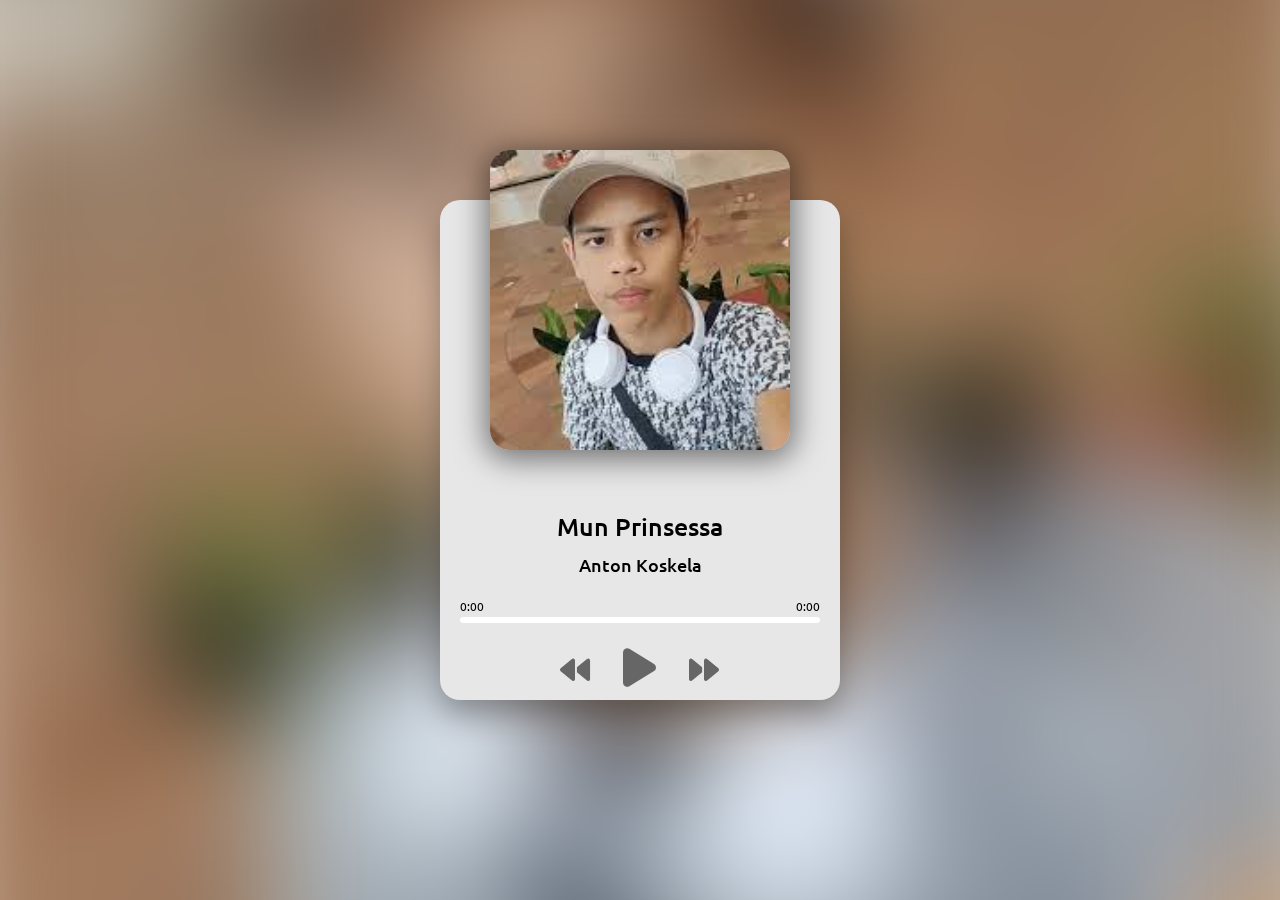
<file: musiikki.html>
<!DOCTYPE html>
<html lang="en">

<head>
    <meta charset="UTF-8">
    <meta http-equiv="X-UA-Compatible" content="IE=edge">
    <meta name="viewport" content="width=device-width, initial-scale=1.0">
    <link rel="stylesheet" href="https://cdnjs.cloudflare.com/ajax/libs/font-awesome/6.4.0/css/all.min.css">
    <link rel="stylesheet" href="musiikki.css">
    <title>Musaa</title>
</head>

<body>

    <div class="background">
        <img src="" id="bg-img">
    </div>

    <div class="container">
        <div class="player-img">
            <img src="" class="active" id="cover">
        </div>

        <h2 id="music-title"></h2>
        <h3 id="music-artist"></h3>

        <div class="player-progress" id="player-progress">
            <div class="progress" id="progress"></div>
            <div class="music-duration">
                <span id="current-time">0:00</span>
                <span id="duration">0:00</span>
            </div>
        </div>

        <div class="player-controls">
            <i class="fa-solid fa-backward" title="Previous" id="prev"></i>
            <i class="fa-solid fa-play play-button" title="Play" id="play"></i>
            <i class="fa-solid fa-forward" title="Next" id="next"></i>
        </div>

    </div>

    <script src="musiikki.js"></script>
</body>

</html>
</file>
<file: musiikki.css>
@import url('https://fonts.googleapis.com/css2?family=Ubuntu:wght@300;400;500;700&display=swap');

html{
    box-sizing: border-box;
}

body{
    margin: 0;
    font-family: 'Ubuntu', sans-serif;
    font-size: 12px;
    min-height: 100vh;
    display: flex;
    align-items: center;
    justify-content: center;
}

.background{
    position: fixed;
    width: 200%;
    height: 200%;
    top: -50%;
    left: -50%;
    z-index: -1;
}

.background img{
    position: absolute;
    margin: auto;
    top: 0;
    left: 0;
    bottom: 0;
    right: 0;
    min-width: 50%;
    min-height: 50%;
    filter: blur(15px);
    -webkit-filter: blur(50px);
    transform: scale(1.1);
}

.container{
    background-color: #e7e7e7;
    height: 500px;
    width: 400px;
    border-radius: 20px;
    box-shadow: 0 15px 30px rgba(0, 0, 0, 0.3);
    transition: all 0.5s ease;
}

.container:hover{
    box-shadow: 0 15px 30px rgba(0, 0, 0, 0.6);
}

.player-img{
    width: 300px;
    height: 300px;
    position: relative;
    top: -50px;
    left: 50px;
}

.player-img img{
    object-fit: cover;
    border-radius: 20px;
    height: 0;
    width: 0;
    opacity: 0;
    box-shadow: 0 5px 30px 5px rgba(0, 0, 0, 0.5);
}

.player-img:hover img{
    box-shadow: 0 5px 30px 5px rgba(0, 0, 0, 0.8);
}

.player-img img.active{
    width: 100%;
    height: 100%;
    transition: all 0.5s;
    opacity: 1;
}

h2{
    font-size: 25px;
    text-align: center;
    font-weight: 500;
    margin: 10px 0 0;
}

h3{
    font-size: 18px;
    text-align: center;
    font-weight: 500;
    margin: 10px 0 0;
}

.player-progress{
    background-color: #fff;
    border-radius: 5px;
    cursor: pointer;
    margin: 40px 20px 35px;
    height: 6px;
    width: 90%;
}

.progress{
    background-color: #212121;
    border-radius: 5px;
    height: 100%;
    width: 0%;
    transition: width 0.1s linear;
}

.music-duration{
    position: relative;
    top: -25px;
    display: flex;
    justify-content: space-between;
}

.player-controls{
    position: relative;
    top: -15px;
    left: 120px;
    width: 200px;
}

.fa-solid{
    font-size: 30px;
    color: #666;
    margin-right: 30px;
    cursor: pointer;
    user-select: none;
    transition: all 0.3s ease;
}

.fa-solid:hover{
    filter: brightness(40%);
}

.play-button{
    font-size: 44px;
    position: relative;
    top: 3px;
}
</file>
